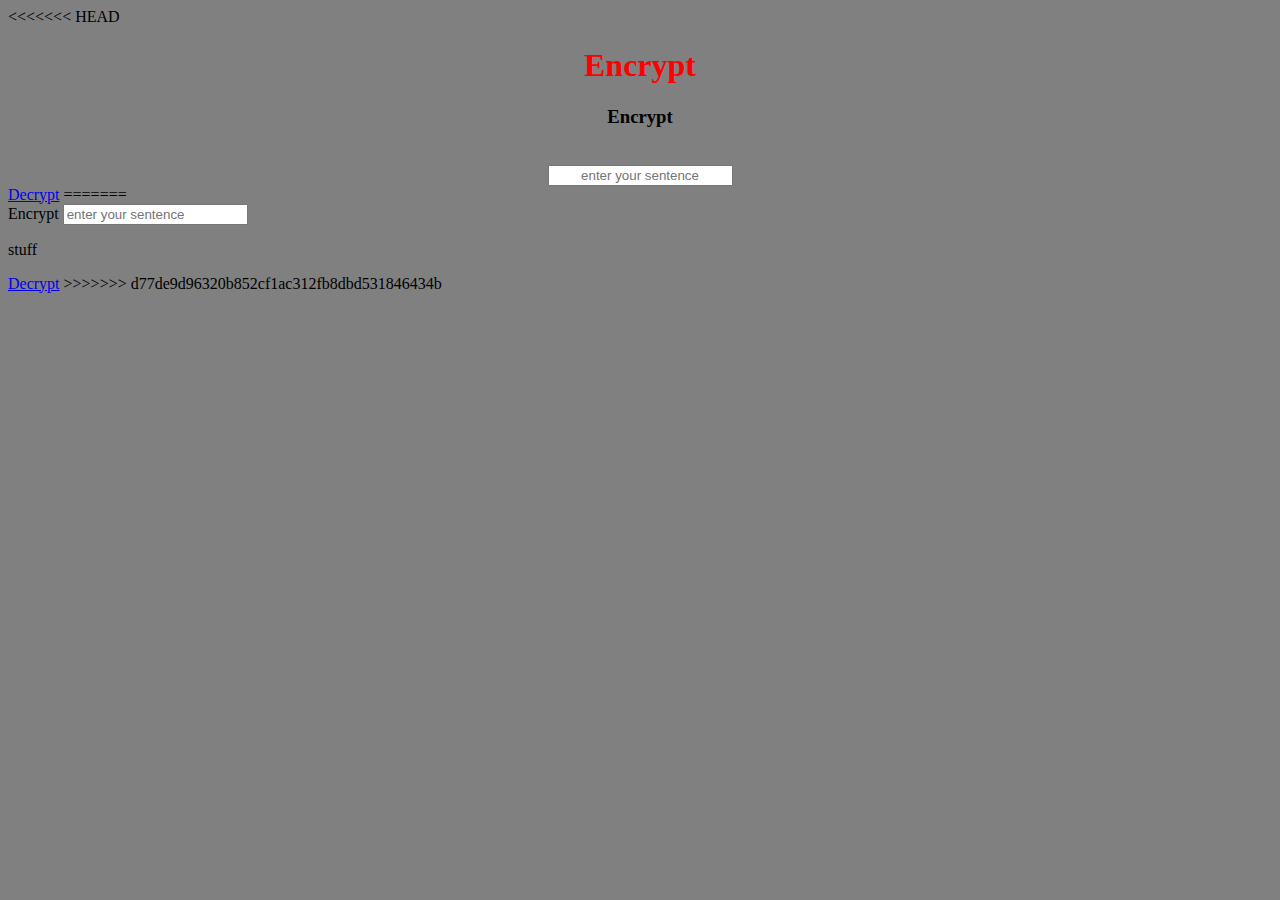
<file: index.html>
<!DOCTYPE html>
<html lang="en">
<head>
    <meta charset="UTF-8">
    <title>Document</title>
    <link rel="stylesheet" href="styles.css">
</head>
<<<<<<< HEAD
<body class = "main">
    <h1 class="encrypt">Encrypt</h1>
    <form id="worde" name="word" class="sentence">
        <label for="sentence"><h3>Encrypt</h3></label>
        <br>
        <input class="sentence" id="sentence" type="text" name="sentence" placeholder="enter your sentence">
    </form>

    <div id="paragraph"> 
    </div>
    <a class = "sentence" href="page2.html">Decrypt</a>
=======
<body>
    <form name="word">
        <label for="sentence">Encrypt</label>
        <input id="sentence" type="text" name="sentence" placeholder="enter your sentence">

        



        
    </form>
    
    <div id="paragraph">
    <p>stuff</p>   
    </div>
    <a href="page2.html">Decrypt</a>
>>>>>>> d77de9d96320b852cf1ac312fb8dbd531846434b
    <script src="java.js"></script>
</body>
</html>
</file>
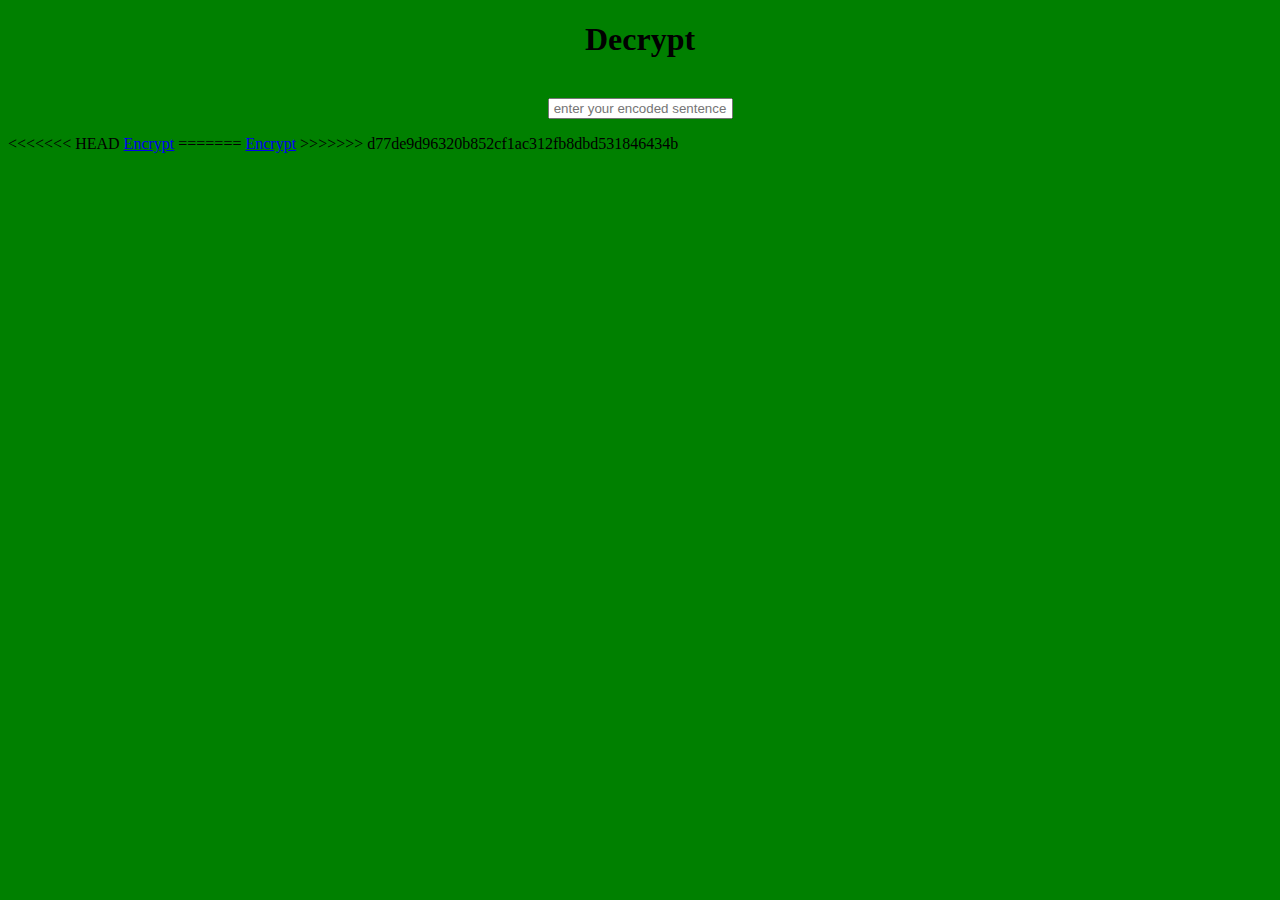
<file: page2.html>
<!DOCTYPE html>
<html lang="en">
<head>
    <meta charset="UTF-8">
    <link rel="stylesheet" href="styles2.css">
    <title>Document</title>
</head>
<body class="main">
        <form id="worde" name="word" class="output">
    <label for="output"><h1>Decrypt</h1></label>
    <br>
    <input class="output" id="output" type="text" name="output" placeholder="enter your encoded sentence">



    
</form>

<div id="paragraph"> 
<p></p>   
</div>
<<<<<<< HEAD
<a  href="index.html" class="output">Encrypt</a>
=======
<a href="index.html">Encrypt</a>
>>>>>>> d77de9d96320b852cf1ac312fb8dbd531846434b
<script src="java2.js"></script>
</body>
</html>
</file>
<file: styles.css>
.main {
    background: grey;
}

h1 {
    color: red;
    text-align: center;
}

.sentence {
    text-align: center;
}
</file>
<file: styles2.css>
.main {
    background: green
}

h1 {
    color: black;
    text-align: center;
}

.output {
    text-align: center;
}
</file>
